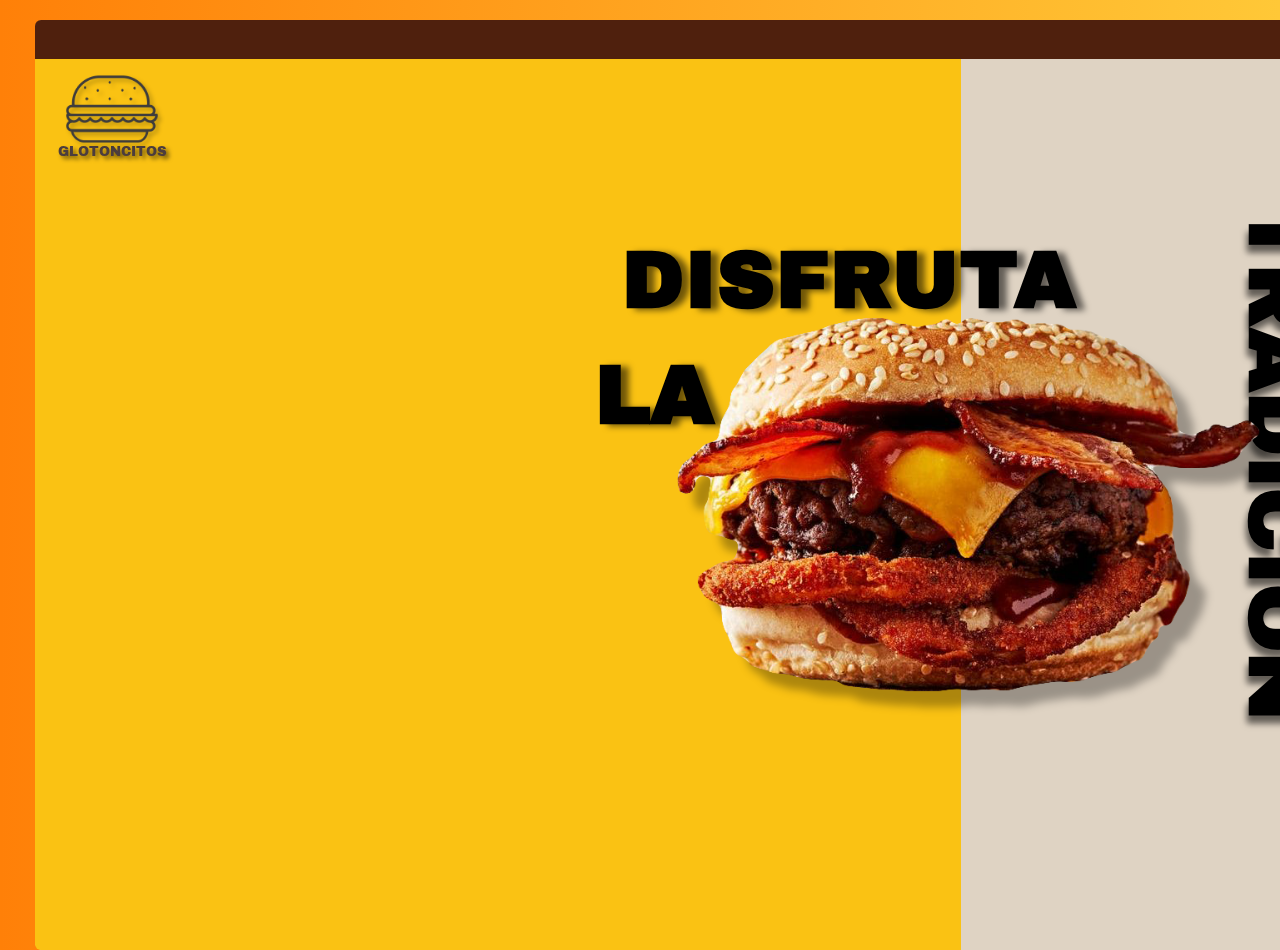
<file: index.html>
<!DOCTYPE html>
<html lang="en">
<head>
    <meta charset="UTF-8">
    <meta http-equiv="X-UA-Compatible" content="IE=edge">
    <meta name="viewport" content="width=device-width, initial-scale=1.0">
    <title>Glotoncitos</title>
    <link rel="stylesheet" href="style.css">
</head>
<body>
  <div class="contenedor">

    <header>
        <nav>
            <a href="">Inicio</a>
            <a href="burgers.html">Burgers</a>
            <a href="">Nosotros</a>
        </nav>
    </header>
    <div class="mitad"></div>


    <div>
    <main>
        <h1 class="t1">DISFRUTA</h1>
        <h1 class="t2">LA</h1>
        <h1 class="t3">TRADICIÓN</h1>
        <p class="nombre">GLOTONCITOS</p>
        <img class="burger" src="imagenes/burger.jpg">
        <img class="logo" src="imagenes/hambur.jpg">
    </main>
    </div>

    <footer>
        
    </footer>
  </div>  
</body>
</html>
</file>
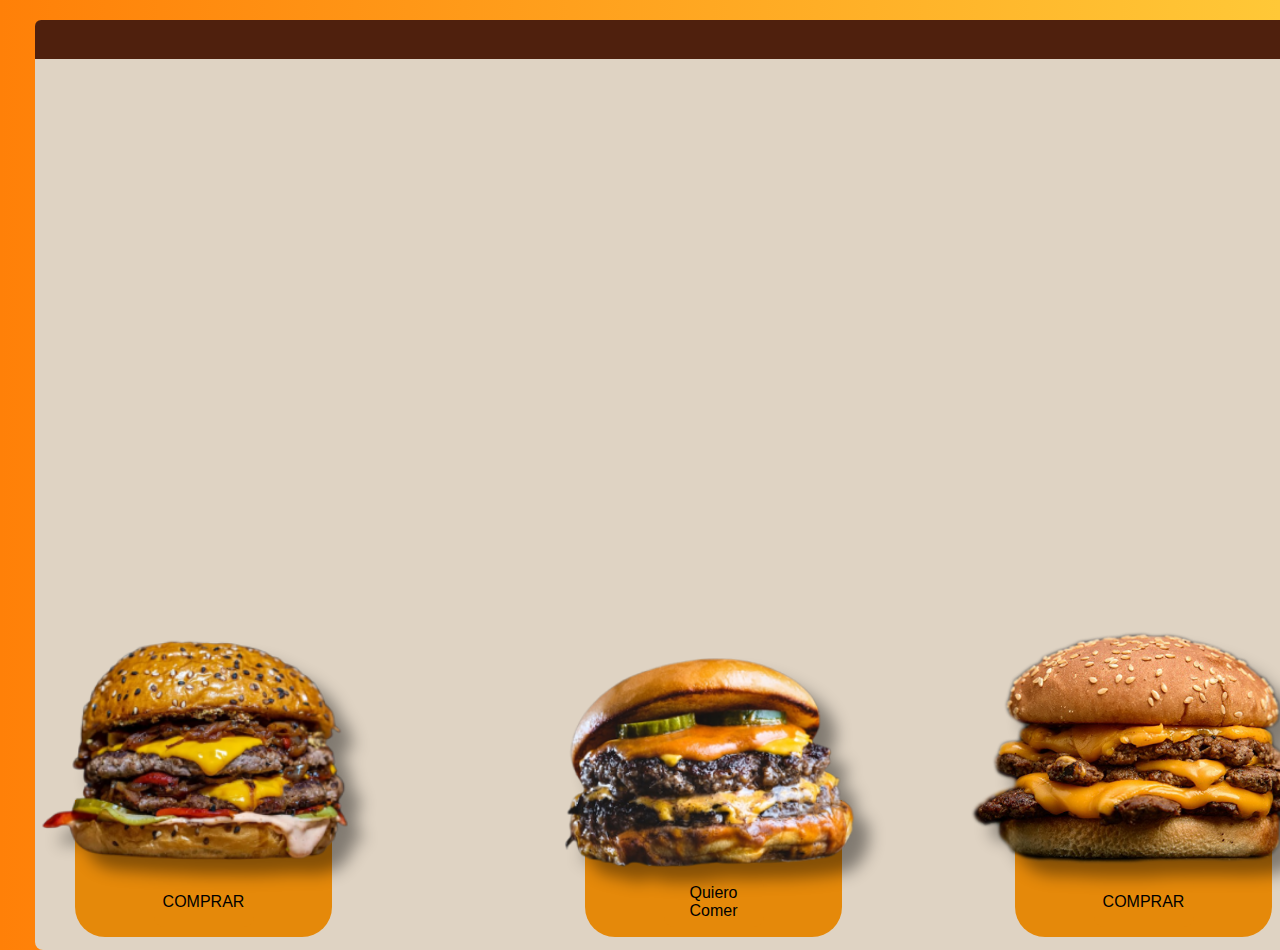
<file: burgers.html>
<!DOCTYPE html>
<html lang="en">
<head>
    <meta charset="UTF-8">
    <meta http-equiv="X-UA-Compatible" content="IE=edge">
    <meta name="viewport" content="width=device-width, initial-scale=1.0">
    <title>Glotoncitos</title>
    <link rel="stylesheet" href="style.css">
</head>
<body>
  <div class="contenedor">

    <header>
        <nav>
            <a href="inicio.html">Inicio</a>
            <a href="">Burgers</a>
            <a href="">Nosotros</a>
        </nav>
    </header>
    </div>

    <main>
        <div class="hola">
            <div class="fondo1">
                <button class="btn1"><span>COMPRAR</span></button>
            </div>
            <img class="hbs img1" src="imagenes/burger1.jpg" alt="Burger 1">
    </div>
 
        <div class="hola">
            <div class="fondo1">
                <button class="btn1"><span>Quiero Comer</span></button>
            </div>
        <img class="hbs img2" src="imagenes/burger2.jpg" alt="Burger 2"> 
    </div>
    
    <div class="hola">
        <div class="fondo1">
            <button class="btn1"><span>COMPRAR</span></button>
        </div>
        <img class="hbs img3" src="imagenes/burger3.jpg" alt="Burger 3">
    </div>
    
    <div class="hola">
        <div class="fondo1">
            <button class="btn1"><span>COMPRAR</span></button>
        </div>
        <img class="hbs img4" src="imagenes/burger4.jpg" alt="Burger 4">
    </div>
</main>

</body>
</html>
</file>
<file: style.css>
@import url('https://fonts.googleapis.com/css2?family=Archivo+Black&display=swap');
@import url('https://fonts.googleapis.com/css2?family=Roboto+Flex:wght@300&display=swap');
@import url('https://fonts.googleapis.com/css2?family=Archivo+Black&family=Itim&display=swap');



*{
    margin: 0;
    padding: 0;
    box-sizing: border-box;
    cursor: auto;
}

html{
    width: 100%;
    height: 100%;
    background: linear-gradient(90deg, #FF8008 0%, #FFC837 100%);
}

.contenedor{
    display: flex;
    justify-content:flex-start;
    position: absolute;
    width: 1852px;
    height: 930px;
    left: 35px;
    top: 20px;
    background: #DFD3C3;
    border-radius: 8px;
}

header{
    background-color: rgba(79, 32, 13, 1);
    position: absolute;
    color: white;
    padding: 10px 30px;
    border-top-left-radius: 6px;
    border-top-right-radius: 6px;
    width: 100%;
    display: flex;
    justify-content: right;
    
}
nav{
    display: flex;
    justify-content: space-between;
    gap: 3vw;
}
nav a{
    color:white;
    text-decoration: none;
    display: flex;
    justify-content: right;
    font-family:'Roboto Flex', sans-serif;
    ;
}

.logo{
    
    display: flex;
    justify-content: center;
    position: absolute;
    height: 100px;
    width: 100px;
    top: 39px;
    left: 27px;
    filter: drop-shadow(3px 3px 2px #00000046);
}

.mitad{
    display: flex;
    justify-content: center;
    background-color:#FAC213;
    position: absolute;
    width: 926px;
    height: 891px;
    top: 39px;
    border-bottom-left-radius: 6px;
}

.burger{
    display: flex;
    justify-content: center;
    position: absolute;
    width: 605px;
    height: 374px;
    left: 631px;
    top: 298px;
    filter: drop-shadow( 16px 16px 4px #0000004e);
    object-fit: contain;
    animation-name: burgerprincipal;
    animation-duration: 2s;
    cursor: pointer;

}

@keyframes burgerprincipal{
    0% {
        transform: rotate(-2turn);
    }
    
    
    100% {
        transform: rotate(-1turn);
    }
}


.t1{
    display: flex;
    justify-content: center;
    position: absolute;
    top: 217px;
    left: 587px;
    font-family: 'Archivo Black', sans-serif;
    font-size: 80px;
    letter-spacing: 1px;
    filter: drop-shadow(8px 2px 3px #0000008e);
}

.t2{
    display: flex;
    justify-content: center;
    position: absolute;
    top: 330px;
    left: 560px ;
    font-family: 'Archivo Black', sans-serif;
    font-size: 83px;
    filter: drop-shadow(8px 2px 3px #0000008e);
}

.t3{
    display: flex;
    justify-content: center;
    transform: rotate(90deg);
    position: absolute;
    top: 398px;
    left: 985px;
    font-family: 'Archivo Black', sans-serif;
    font-size: 82px;
    filter: drop-shadow(8px 2px 3px #0000008e);
}

.nombre{
    color: #4C3D3D;
    display: flex;
    justify-content: center;
    position: absolute;
    font-family: 'Archivo Black', sans-serif;
    font-size:smaller;
    top: 124px ;
    left: 23px;
    filter: drop-shadow(3px 3px 2px rgba(0, 0, 0, 0.554));
}

main{
    display: grid;
    grid-template-columns: repeat(4, 1fr); 
    grid-gap: 110px; 
}


.hola{
    max-width: 400px;
    max-height: 200px;
    position: relative;
}

.fondo1 {
    display: flex;
    justify-content: center;
    position: absolute;
    width: 257px;
    height: 137px;
    background-color: #E5890A;
    top: 800px; 
    left: 75px;
    border-radius: 0px 0px 30px 30px;
}


.hbs {
    display: flex;
    justify-content: center;
    position: relative;
    left: -3px;
    top: -190px;
    filter: drop-shadow(16px 16px 8px #0000006b);
    object-fit: contain;
}

.hbs.img1{
    width: 420px;
    left: -6px;
    top: 630px;
}
.hbs.img2{
    width: 320px;
    height: 324px;
    left: 35px;
    top: 585px;
}
.hbs.img3{
    width: 340px;
    height: 240px;
    left: 30px;
    top: 628px;
}

.hbs.img4{
    width: 350px;
    left: 31px;
    top: 630px;
}

.hbs:hover{
    transform: translateY(-20px);

}

.btn1 {
    display: flex;
    align-items: center;
    justify-content: center;
    width: 100px;
    height: 50px;
    position: absolute;
    bottom: 10px;
    left: 50%;
    transform: translateX(-50%);
    cursor: pointer;
    border-radius: 10px;
    border: none;
    background: #E5890A;
    font-size: 16px;
}
</file>
